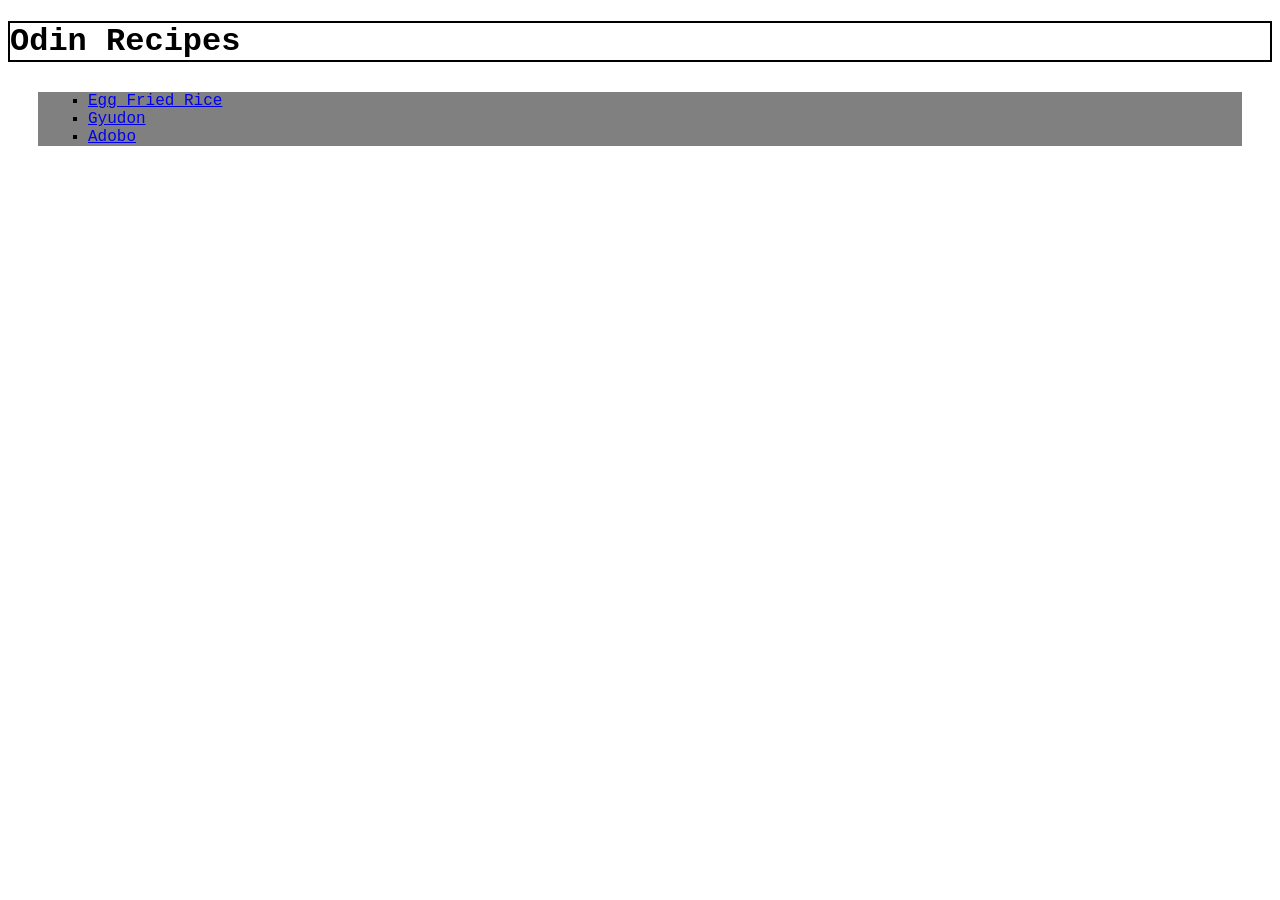
<file: index.html>
<!DOCTYPE html>
<html lang="en">
<head>
    <meta charset="UTF-8">
    <meta name="viewport" content="width=device-width, initial-scale=1.0">
    <title>Odin Recipes</title>
    <link rel="stylesheet" href="styles.css">
</head>
<body>
    <h1>Odin Recipes</h1>
    <ul>
        <li><a href="./recipes/eggfriedrice.html">Egg Fried Rice</a></li>
        <li><a href="./recipes/gyudon.html">Gyudon</a></li>
        <li><a href="./recipes/adobo.html">Adobo</a></li>

    </ul>

</body>
</html>
</file>
<file: styles.css>
* {
    font-family: 'Courier New', Courier, monospace;
}

h1 {
  border: 2px solid black;
}

ul {
  list-style-type: square;
  padding-left: 50px;
  margin: 30px;
  background-color: gray;
}
</file>
